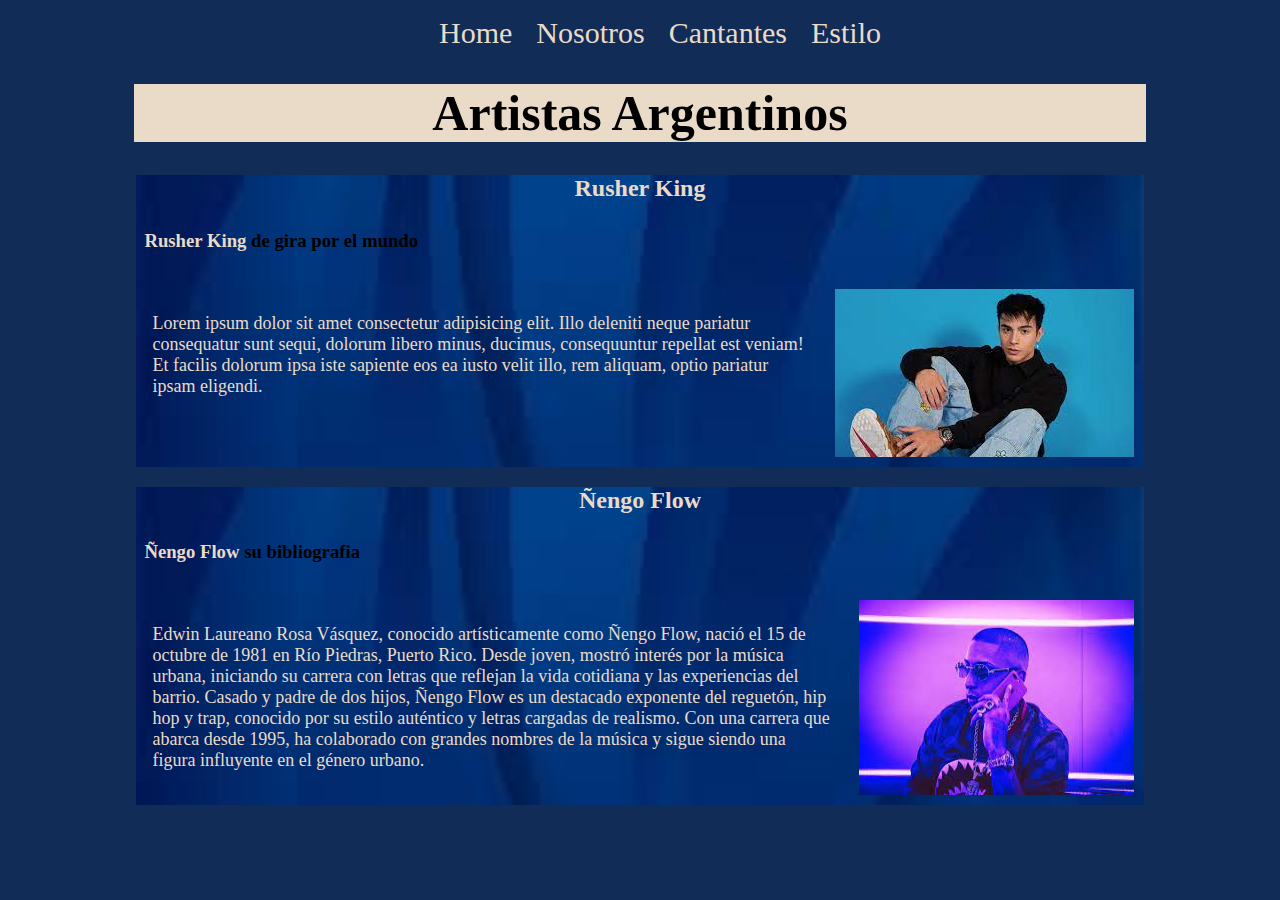
<file: index.html>
<!DOCTYPE html>
<html lang="en">
  <head>
    <meta charset="UTF-8" />
    <meta name="viewport" content="width=device-width, initial-scale=1.0" />
    <title>Artistas</title>
    <link rel="stylesheet" href="index.css" />
  </head>

  <body>
    <header>
      <nav>
        <ul>
          <li><a href="#">Home</a></li>
          <li><a href="/clase10/Nosotro.html">Nosotros</a></li>
          <li><a href="#">Cantantes</a></li>
          <li><a href="#">Estilo</a></li>
        </ul>
      </nav>
    </header>
    <main>
      <h1>Artistas Argentinos</h1>
      <section>
        <article class="fondo">
          <div>
            <h2>Rusher King</h2>
            <h3><span>Rusher King</span> de gira por el mundo</h3>
          </div>
          <div class="parrafoIMG">
            <p>
              Lorem ipsum dolor sit amet consectetur adipisicing elit. Illo
              deleniti neque pariatur consequatur sunt sequi, dolorum libero
              minus, ducimus, consequuntur repellat est veniam! Et facilis
              dolorum ipsa iste sapiente eos ea iusto velit illo, rem aliquam,
              optio pariatur ipsam eligendi.
            </p>
            <img
              src="[data-uri]"
              alt="Rusher king"
            />
          </div>
        </article>
        <article class="fondo">
          <div>
            <h2>Ñengo Flow</h2>
            <h3><span>Ñengo Flow</span> su bibliografia</h3>
          </div>
<div class="fondo2">
          <p>
            Edwin Laureano Rosa Vásquez, conocido artísticamente como Ñengo
            Flow, nació el 15 de octubre de 1981 en Río Piedras, Puerto Rico.
            Desde joven, mostró interés por la música urbana, iniciando su
            carrera con letras que reflejan la vida cotidiana y las experiencias
            del barrio. Casado y padre de dos hijos, Ñengo Flow es un destacado
            exponente del reguetón, hip hop y trap, conocido por su estilo
            auténtico y letras cargadas de realismo. Con una carrera que abarca
            desde 1995, ha colaborado con grandes nombres de la música y sigue
            siendo una figura influyente en el género urbano.
          </p>
          <img
            src="[data-uri]"
            alt="Ñengo Flow"
          />
        </div>
        </article>
      </section>
    </main>
    <footer></footer>
  </body>
</html>
<article></article>
</file>
<file: index.css>
/* 
#153448
#3C5B6F
#948979
#DFD0B8
*/

body {
    background-color: #102C57;
}
p{
    color: #EADBC8;
    font-size: 18px;
}

a{
    text-decoration: none; 
    color: #EADBC8;
    font-size: 30px;
}

nav ul li{
    list-style: none;
    display: inline-block;
    padding:  0px 10px;/* opx de arriba y abajo; 10px de los lados*/
} 
h1{
    text-align: center;
    font-size: 50px;
    color: black;
    background-color:#EADBC8 ;
}
nav ul{
    text-align: center;
}
section article div  span{
    color: #EADBC8;
}
.fondo{
    background-image: url([data-uri]);
background-size: cover;
margin: 2px;
}
/*esto es 14/05 */

header,main,footer{
max-width: 80%;
margin: 0 auto;/*0 px de arriba y abajo; automaticamente de cada lado*/
}

.fondo h2{
text-align: center;
color: #EADBC8;
}

.fondo h3{
    padding: 8px;
}
.fondo p{
    padding: 16px;
}

.fondo img{
    padding: 10px;
}
.parrafoIMG{
    display: flex;
}

.fondo2{
    display: flex;
}
</file>
